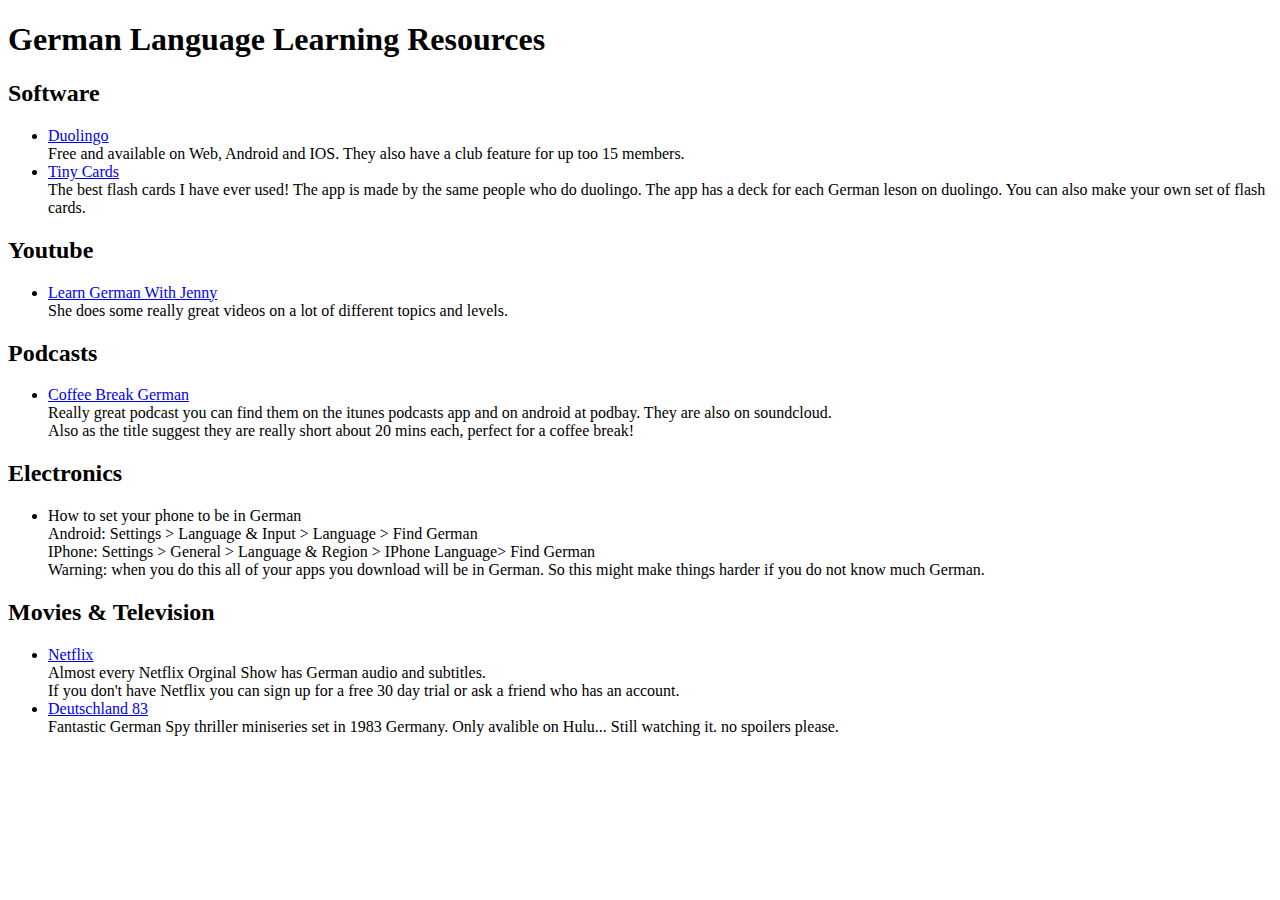
<file: german.html>
<!DOCTYPE html>
<html>
  <head>
  </head>

<body>
<h1>German Language Learning Resources</h1>
<h2>Software</h2>
<ul>
  <li><a href="https://www.duolingo.com/" target="_blank">Duolingo</a><br> Free and available on Web, Android and IOS. They also have a club feature for up too 15 members.</li>
  <li><a href="https://tinycards.duolingo.com/" target="_blank">Tiny Cards</a><br> The best flash cards I have ever used! The app is made by the same people who do duolingo. The app has a deck for each German leson on duolingo. You can also make your own set of flash cards. </li>
</ul>
<h2>Youtube</h2>
<ul>
<li><a href="https://www.youtube.com/channel/UClBrbJXNh2sFxOuvH4o5H9g" target="_blank"> Learn German With Jenny</a><br>She does some really great videos on a lot of different topics and levels.</li>
</ul>
<h2>Podcasts</h2>
<ul>
<li><a href ="https://radiolingua.com/coffeebreakgerman/" target="_blank">Coffee Break German</a><br>Really great podcast you can find them on the itunes podcasts app and on android at podbay. They are also on soundcloud.<br> Also as the title suggest they are really short about 20 mins each, perfect for a coffee break!</li>
</ul>
<h2>Electronics</h2>
<ul>
<li>How to set your phone to be in German <br> Android: Settings > Language & Input > Language > Find German <br> IPhone: Settings > General >  Language & Region > IPhone Language> Find German <br> Warning: when you do this all of your apps you download will be in German. So this might make things harder if you do not know much German. </li>
</ul>
<h2>Movies & Television</h2>
<ul>
  <li><a href="https://www.netflix.com/getstarted" target="_blank">Netflix</a><br>Almost every Netflix Orginal Show has German audio and subtitles. <br>If you don't have Netflix you can sign up for a free 30 day trial or ask a friend who has an account. </li>
  <li><a href="https://www.hulu.com/deutschland-83" target="_blank">Deutschland 83</a><br> Fantastic German Spy thriller miniseries set in 1983 Germany. Only avalible on Hulu... Still watching it. no spoilers please.
<ul>
</body>
</html>
</file>
